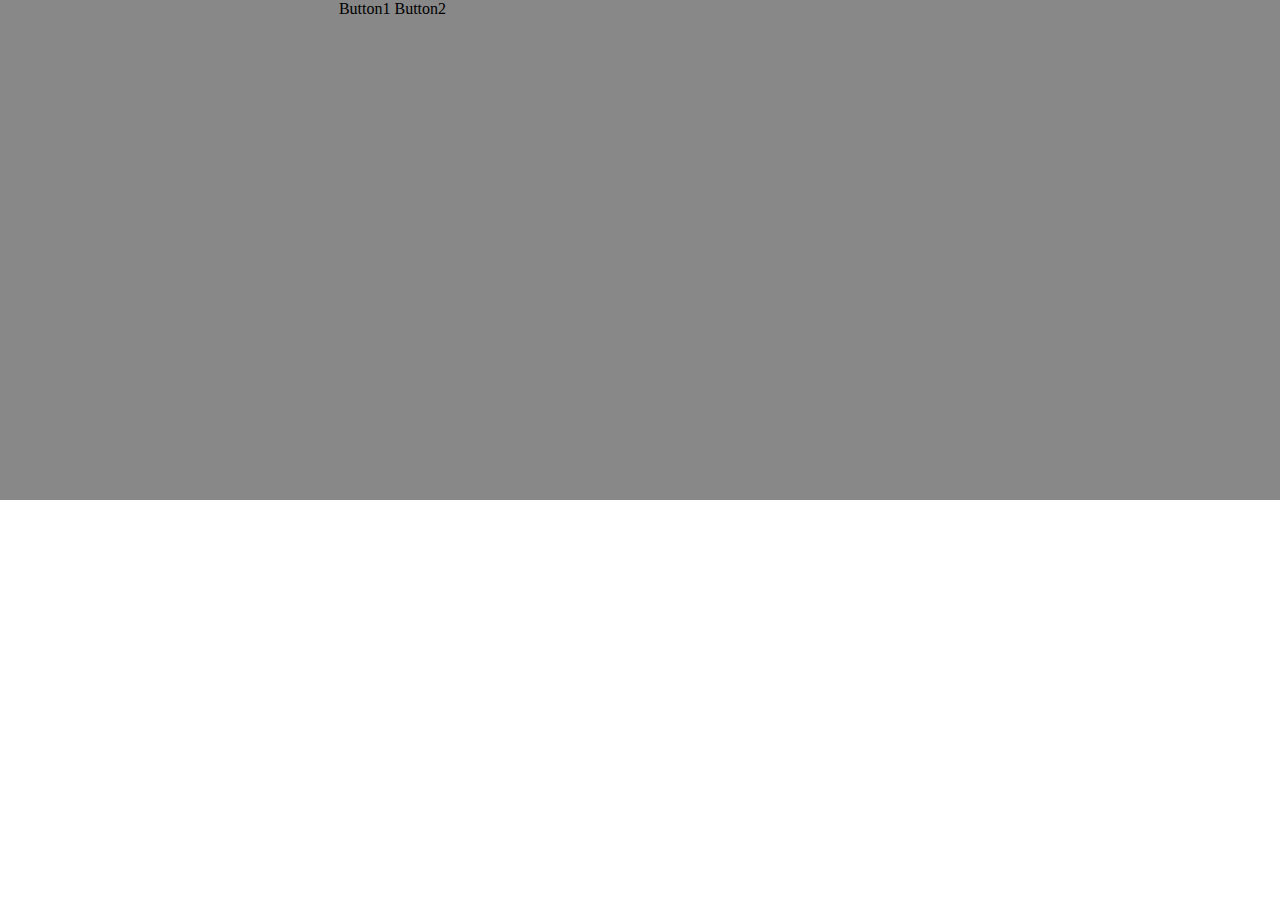
<file: sample/guide.html>
<!DOCTYPE html>
<html lang="en">
<head>
    <meta charset="UTF-8">
    <meta name="viewport" content="width=device-width, initial-scale=1.0">
    <meta http-equiv="X-UA-Compatible" content="ie=edge">
    <link rel="stylesheet" type="text/css" href="guide.css">
    <title>Document</title>
</head>
<body>
    <div id="content">
        <div class="cont">
            <div class="container">
                <div class="cont-left">
                    <span onclick="showIcon('seat-8-1');">Button1</span>
                    <span onclick="showIcon('seat-8-2');">Button2</span>
                </div>
                <div class="cont-right">
                    <div id="seat-8-1" class="seat-8-1">
                        <div class="icon">Seat</div>
                    </div>
                    <div id="seat-8-2" class="seat-8-2">
                        <div class="icon">Hello</div>
                    </div>            
                </div>
            </div>
        </div>
    </div>
    <script type="text/javascript">
        function showIcon(p) {
            var element = document.getElementById(p);
            element.classList.toggle('show');
        }
    </script>
</body>
</html>
</file>
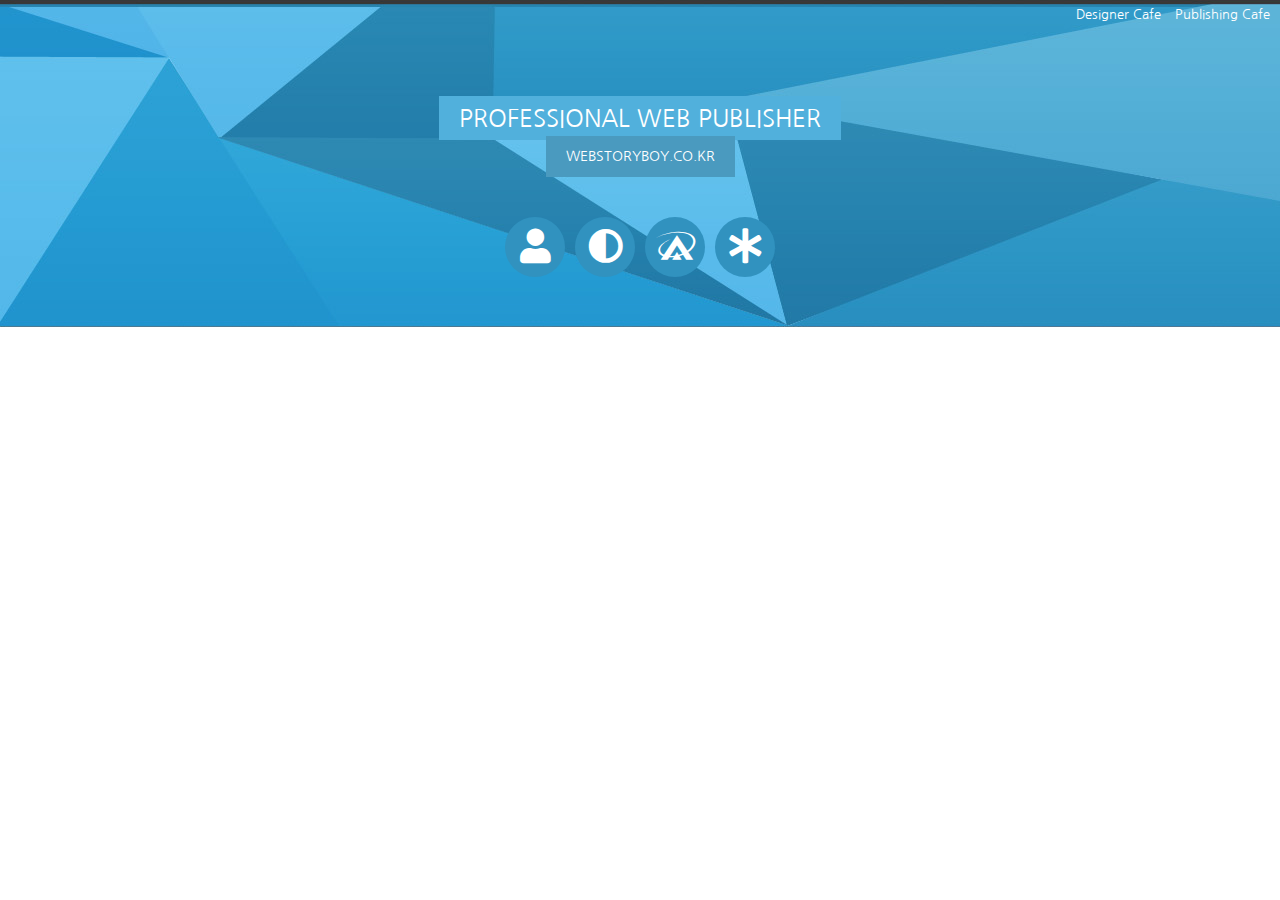
<file: second/html5/일반비_11.html>
<!DOCTYPE html>
<html lang="en">
<head>
	<meta charset="UTF-8">
	<meta name="viewport" content="user-scalable=no, initial-scale=1.0, maximum-scale=1.0, minimum-scale=1.0, width=device-width">
	<meta name="author" content="webstoryboy">
	<meta name="description" content="반응형 사이트 따라하기">
	<meta name="keywords" content="반응형사이트, 웹퍼블리셔, 웹접근성, HTML5">
	<title>반응형 사이트 만들기</title>

    <!-- style -->
	<link rel="stylesheet" href="../assets/css/reset.css">
    <link rel="stylesheet" href="../assets/css/style.css">
    <link rel="stylesheet" href="../assets/css/all.css">
    
    <!-- 웹 폰트 -->
	<link href="https://fonts.googleapis.com/css?family=Nanum+Gothic" rel="stylesheet">
	<link href="https://fonts.googleapis.com/css?family=Nanum+Brush+Script" rel="stylesheet">
    <link href="https://fonts.googleapis.com/css?family=Abel" rel="stylesheet">
    
</head>
<body>
    <header id="header">
        <div class="container">
            <div class="row">
                <div class="quick">
                    <a href="#">Designer Cafe</a>
                    <a href="#">Publishing Cafe</a>
                </div>
                <!-- // quick -->
                <div class="title">
                    <p>Professional Web Publisher</p>
                    <h1><a href="#"> webstoryboy.co.kr</a></h1>
                </div>
                <!-- // title -->
                <div class="icon-font">
                    <ul>
                        <li>
                            <a href="#">
                                <i class="fas fa-user"></i>
                                <span class="tool">user</span>
                            </a>
                        </li>
                        <li>
                            <a href="#">
                                <i class="fas fa-adjust"></i>
                                <span class="tool">adjust</span>
                            </a>
                        </li>
                        <li>
                            <a href="#">
                                <i class="fab fa-asymmetrik"></i>
                                <span class="tool">asymmetrik</span>
                            </a>
                        </li>
                        <li>
                            <a href="#">
                                <i class="fas fa-asterisk"></i>
                                <span class="tool">asterisk</span>
                            </a>
                        </li>
                    </ul>
                </div>

            </div>
            <!-- // row -->
        </div>
        <!-- // container -->
    </header>
</body>
</html>
</file>
<file: sample/guide.css>
body, div, span { padding: 0; margin: 0; }
ul, li { list-style: none; }

#content { background-color: #888; }


.container { width: 990px; margin:0 auto; }

.cont { overflow: hidden; height: 500px; }
.cont-left { float: left; width: 50%; text-align: center; }
.cont-right { position: relative; float: left; width: 50%; text-align: center; }
.cont-right > div { width: 50px; height: 50px; background-color: rgb(255, 197, 72); border: 3px solid rgb(184, 76, 4)  }
.cont-right .icon::before { content:''; position: absolute; left: 0; top: 0px; width: 20px; height: 30px; background-color: #ddd; }
.cont-right .icon { position: absolute; left: 0; top: -35px; text-align: left; width: 80px; height: 30px; line-height: 30px; padding-left: 23px; }
.cont-right .seat-8-1 { opacity: 0; position: absolute; top: 300px; left: 200px; }
.cont-right .seat-8-1.show { opacity: 1; }
.cont-right .seat-8-2 { opacity: 0; position: absolute; top: 400px; left: 300px; }
.cont-right .seat-8-2.show { opacity: 1; }
</file>
<file: second/assets/css/style.css>
#header { height: 327px; background: url(../img/header_bg.jpg) repeat-x center top;}

/* container */
.container { width: 1200px; margin: 0 auto; /* background: rgba(0,0,0,0.3) */}

/* quick */
.quick { text-align: right; }
.quick a { display: inline-block; color: #fff; padding: 5px 0 0 10px; transition: all 0.5s ease}
.quick a:hover { color: #ccc; }

/* title */
.title { text-align: center; text-transform: uppercase; padding-top: 75px;}
.title p { display: inline; font-size: 24px;  background-color: #51b0dc; color: #fff; padding: 10px 20px;}
.title h1 a { display: inline-block; font-size: 14px; background-color: #4a9abf; color: #fff; padding: 10px 20px; }

/* icon-font */
.icon-font { text-align: center; margin-top: 40px; padding-bottom: 40px; }
.icon-font li { position: relative; display: inline;  }
.icon-font li a { display: inline-block; width: 60px; height: 60px; line-height: 60px;
    background-color: #3192bf; color: #fff; font-size: 35px; border-radius: 50%; margin: 0 3px;}
.icon-font li a .tool { opacity: 0; font-size: 12px; position: absolute; left: 50%; top: -70px; line-height: 1.6;
    background-color: #3192bf; padding: 1px 7px; border-radius: 6px; transform: translate(-50%); transition: all 0.3s ease-in-out; }
.icon-font li a:hover { 
    box-shadow: 
    0 0 0 5px rgba(75,154,191,0.9) inset,
    0 0 0 100px rgba(0,0,0,0.1) inset;
}
.icon-font li a:hover .tool { opacity: 1; top: -60px; }
.icon-font li a .tool:before { content: "" ; position: absolute; bottom: -5px; left: 50%; margin-left: -5px;
    border-top: 5px solid #3192bf; 
    border-left: 5px solid transparent; 
    border-right: 5px solid transparent; 
} 

/* mediaquery */
@media(max-width: 1280px){
    .container { width: 100%; }
    .row { padding: 0 10px; }
}
@media(max-width: 1024px){

}
@media(max-width: 960px){
    
}
@media(max-width: 768px){
    
}
@media(max-width: 600px){
    
}
@media(max-width: 480px){
    
}
@media(max-width: 320px){
    
}
</file>
